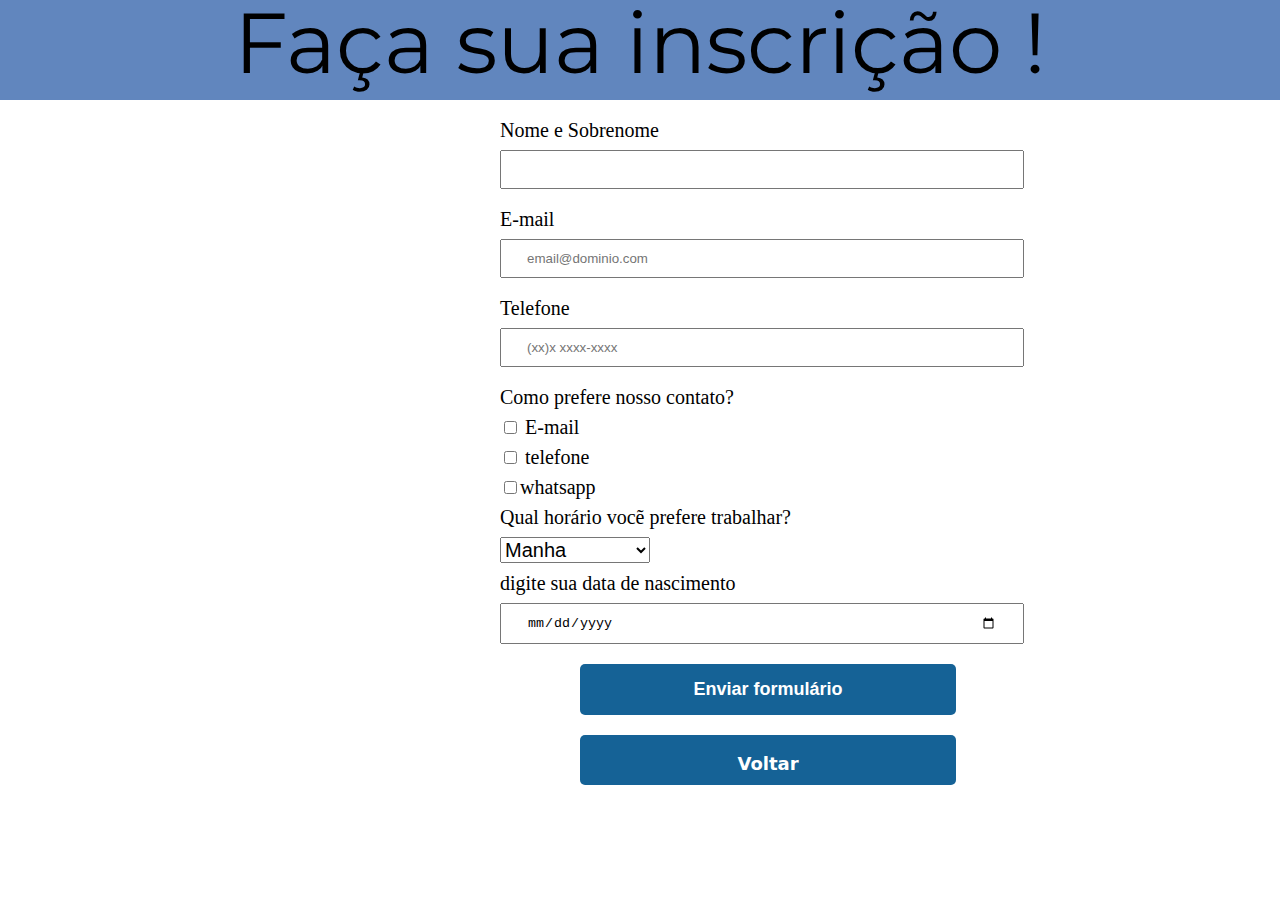
<file: cadastro.html>
<!DOCTYPE html>
<html lang="pt-br">

<head>
    <meta charset="UTF-8">
    <meta http-equiv="X-UA-Compatible" content="IE=edge">
    <meta name="viewport" content="width=device-width, initial-scale=1.0">
    <title>Contato</title>
    <link rel="stylesheet" href="cadastro.css">
    <link rel="stylesheet" href="reset.css">
    <link rel="website icon" type="png" href="img/formulario-icon.png">
</head>

<body>
    
    <header>
       <h1>Faça sua inscrição !</h1>
    </header>

    <main>
        <form id="cadastro">
            <label for="nomesobrenome"> Nome e Sobrenome </label>
            <input type="text" id="nomesobrenome" class="input-padrao" name="nome" required>

            <label for="email">E-mail</label>
            <input type="email" id="email" class="input-padrao" required placeholder="email@dominio.com">

            <label for="telefone"> Telefone </label>
            <input type="tel" id="telefone" class="input-padrao" required placeholder="(xx)x xxxx-xxxx">     

            <fieldset>
                <legend> Como prefere nosso contato? </legend>
                <label for="radio-email">
                    <input type="checkbox" name="contato" value="email" id="radio-email"> E-mail
                </label>

                <label for="radio-telefone">
                    <input type="checkbox" name="telefone" value="telefone" id="radio-telefone"> telefone
                </label>

                <label for="radio-whatsapp">
                    <input type="checkbox" name="whatsapp" value="whatsapp" id="radio-whatsapp">whatsapp
                </label>

            </fieldset>

    
            <fieldset>
                <legend>Qual horário vocẽ prefere trabalhar? </legend>
                <select>
                    <option value=""> Manha</option>
                    <option value="">Tarde</option>
                    <option value="">Noite</option>
                </select>
            </fieldset>

            <fieldset>
               
                <label for="telefone"> digite sua data de nascimento </label>
                <input type="date" id="dt" class="input-padrao" required placeholder="" onchange="VerificarIdade()">

            </fieldset>

            <div id="responsavel" style="display: none;">
                <label for="nomeResp">Nome do Responsável:</label>
                <input type="text" id="nomeResp" class="input-padrao" required name="nomeResp">

                <label for="CPFResp">CPF do Responsável:</label>
                <input type="text" id="CPFResp" class="input-padrao" required name="CPFResp">
            </div>

            <input type="submit" value="Enviar formulário" required class="enviar" >
        </form>

        <div>
            <a href="index.html">
                <button class="enviar">Voltar</button>
            </a>
        </div>

    </main>


    <script src="main.js"></script>
</body>

</html>
</file>
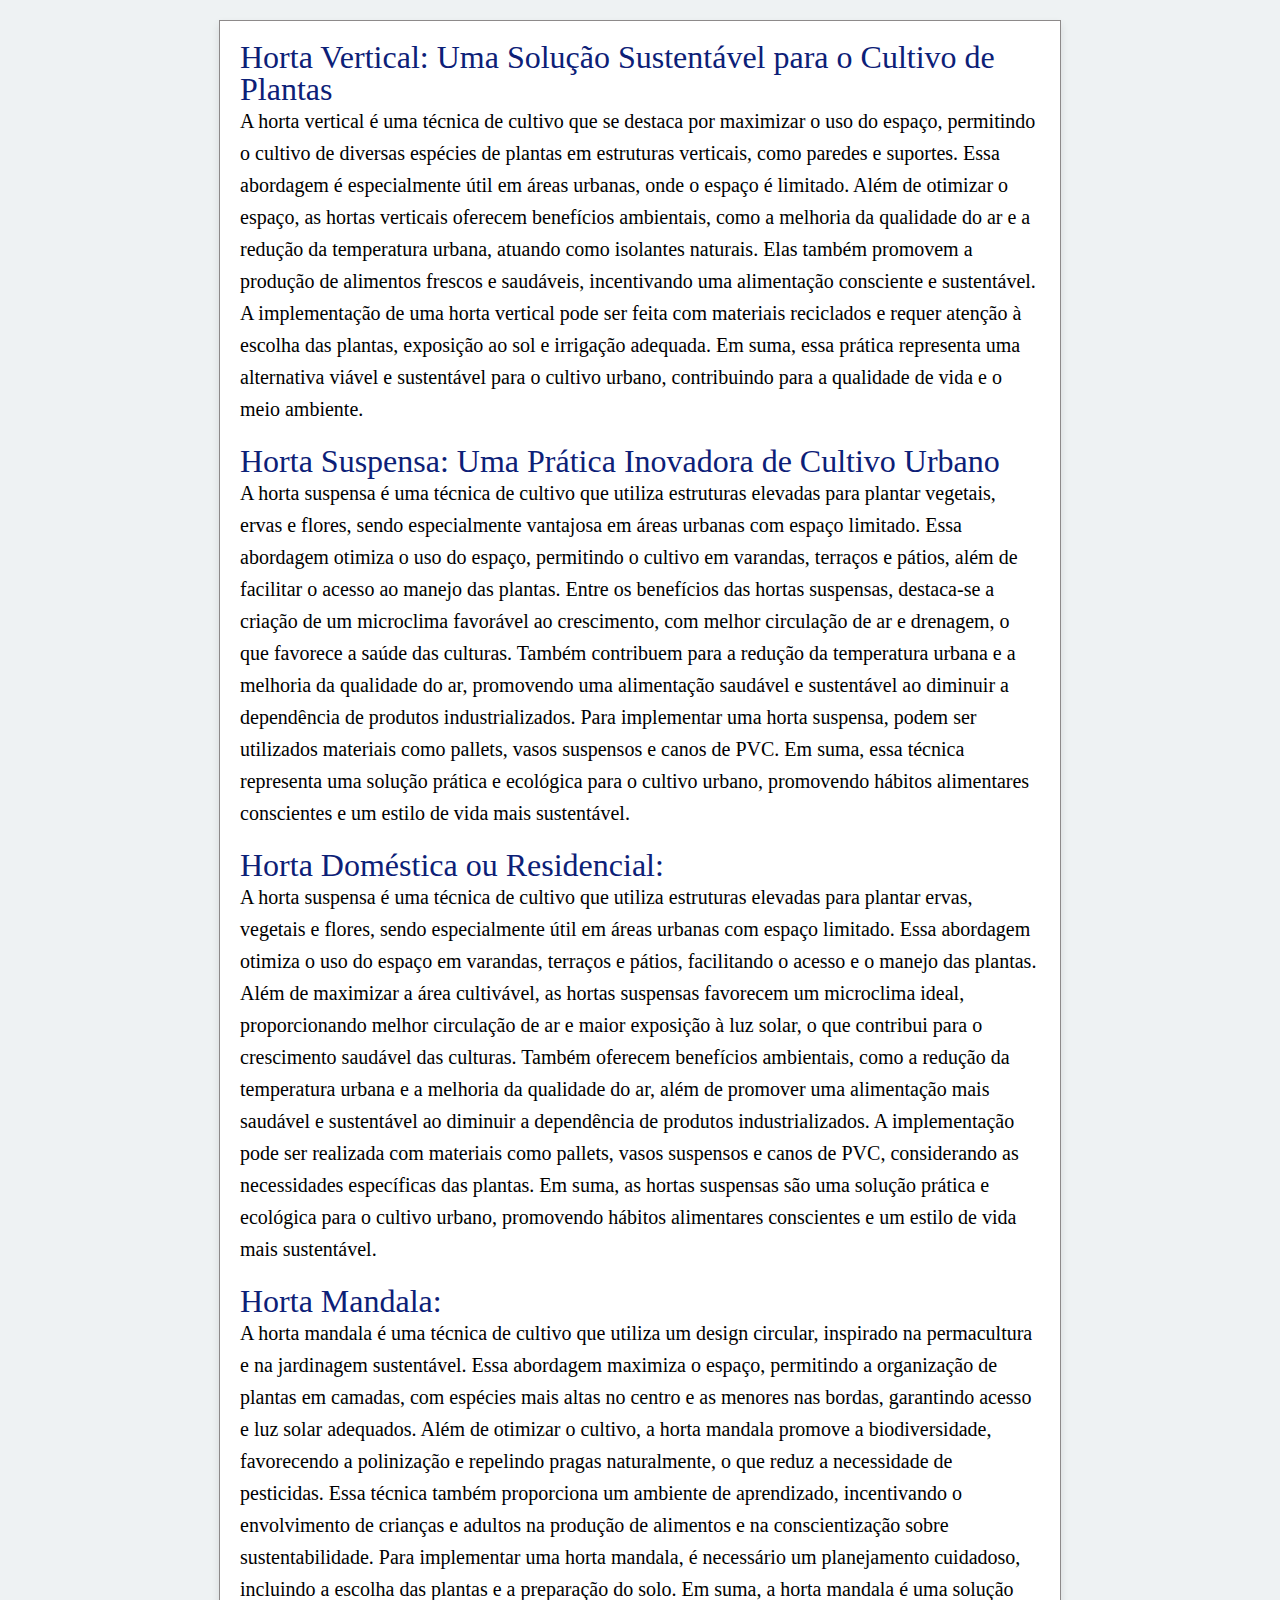
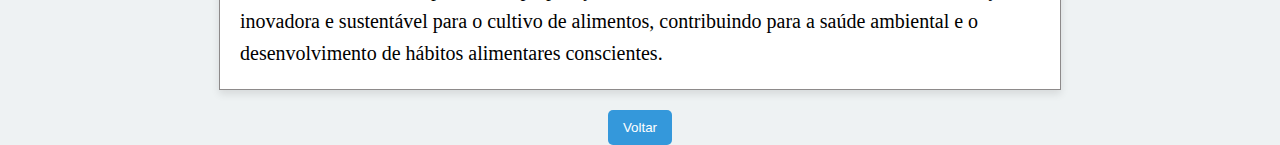
<file: horta.html>
<!DOCTYPE html>
<html lang="en">

<head>
    <meta charset="UTF-8">
    <meta name="viewport" content="width=device-width, initial-scale=1.0">
    <title> Horta </title>
    <link rel="stylesheet" href="horta.css">
    <link rel="stylesheet" href="reset.css">
    <link rel="website icon" type="png" href="img/pa-icon.png">
</head>
<body>
    <div class="conteiner--principal">
        <div>
            <h2>Horta Vertical: Uma Solução Sustentável para o Cultivo de Plantas</h2>
            <p>A horta vertical é uma técnica de cultivo que se destaca por maximizar o uso do espaço, permitindo o
                cultivo de diversas espécies de plantas em estruturas verticais, como paredes e suportes. Essa
                abordagem é especialmente útil em áreas urbanas, onde o espaço é limitado. Além de otimizar o espaço,
                as hortas verticais oferecem benefícios ambientais, como a melhoria da qualidade do ar e a redução da
                temperatura urbana, atuando como isolantes naturais. Elas também promovem a produção de alimentos frescos
                e saudáveis, incentivando uma alimentação consciente e sustentável. A implementação de uma horta vertical
                pode ser feita com materiais reciclados e requer atenção à escolha das plantas, exposição ao sol e
                irrigação adequada. Em suma, essa prática representa uma alternativa viável e sustentável para o cultivo
                urbano, contribuindo para a qualidade de vida e o meio ambiente.
            </p>
        </div>
        <div>
            <h2>Horta Suspensa: Uma Prática Inovadora de Cultivo Urbano</h2>
            <p>A horta suspensa é uma técnica de cultivo que utiliza estruturas elevadas para plantar vegetais, ervas e
                flores, sendo especialmente vantajosa em áreas urbanas com espaço limitado. Essa abordagem otimiza o
                uso do espaço, permitindo o cultivo em varandas, terraços e pátios, além de facilitar o acesso ao
                manejo das plantas. Entre os benefícios das hortas suspensas, destaca-se a criação de um microclima
                favorável ao crescimento, com melhor circulação de ar e drenagem, o que favorece a saúde das culturas.
                Também contribuem para a redução da temperatura urbana e a melhoria da qualidade do ar, promovendo uma
                alimentação saudável e sustentável ao diminuir a dependência de produtos industrializados. Para
                implementar uma horta suspensa, podem ser utilizados materiais como pallets, vasos suspensos e canos de
                PVC. Em suma, essa técnica representa uma solução prática e ecológica para o cultivo urbano, promovendo
                hábitos alimentares conscientes e um estilo de vida mais sustentável.
            </p>
        </div>
        <div>
            <h2>Horta Doméstica ou Residencial:</h2>
            <p>A horta suspensa é uma técnica de cultivo que utiliza estruturas elevadas para plantar ervas, vegetais e
                flores, sendo especialmente útil em áreas urbanas com espaço limitado. Essa abordagem otimiza o uso do
                espaço em varandas, terraços e pátios, facilitando o acesso e o manejo das plantas. Além de maximizar a
                área cultivável, as hortas suspensas favorecem um microclima ideal, proporcionando melhor circulação de
                ar e maior exposição à luz solar, o que contribui para o crescimento saudável das culturas. Também
                oferecem benefícios ambientais, como a redução da temperatura urbana e a melhoria da qualidade do ar,
                além de promover uma alimentação mais saudável e sustentável ao diminuir a dependência de produtos
                industrializados. A implementação pode ser realizada com materiais como pallets, vasos suspensos e
                canos de PVC, considerando as necessidades específicas das plantas. Em suma, as hortas suspensas são
                uma solução prática e ecológica para o cultivo urbano, promovendo hábitos alimentares conscientes e um
                estilo de vida mais sustentável.
            </p>
        </div>
        <div>
            <h2>Horta Mandala:</h2>
            <p>A horta mandala é uma técnica de cultivo que utiliza um design circular, inspirado na permacultura e na
                jardinagem sustentável. Essa abordagem maximiza o espaço, permitindo a organização de plantas em
                camadas, com espécies mais altas no centro e as menores nas bordas, garantindo acesso e luz solar
                adequados. Além de otimizar o cultivo, a horta mandala promove a biodiversidade, favorecendo a
                polinização e repelindo pragas naturalmente, o que reduz a necessidade de pesticidas. Essa técnica
                também proporciona um ambiente de aprendizado, incentivando o envolvimento de crianças e adultos na
                produção de alimentos e na conscientização sobre sustentabilidade. Para implementar uma horta mandala,
                é necessário um planejamento cuidadoso, incluindo a escolha das plantas e a preparação do solo. Em
                suma, a horta mandala é uma solução inovadora e sustentável para o cultivo de alimentos, contribuindo
                para a saúde ambiental e o desenvolvimento de hábitos alimentares conscientes.
            </p>
        </div>
    </div>

    <div style="text-align: center; margin-top: 20px;">
        <a href="index.html">
            <button>Voltar</button>
        </a>
    </div>

</body>
</html>
</file>
<file: cadastro.css>
@import url('https://fonts.googleapis.com/css2?family=Montserrat:ital,wght@0,100..900;1,100..900&display=swap');

header{
    width: 100%;
    height: 100px;
    background-color: rgb(97, 134, 190);
}

header h1{
    font-size: 85px;
    text-align: center;
    font-family: "Montserrat", sans-serif;
    font-optical-sizing: auto;
    font-style: normal;
}

main {
    width: 940px;
    margin: 0 auto;
    margin-left: 500px;
}

form {
    margin: 40px 0;
    line-height: 1.5;
}

form label, form legend, p, select, option {
    display:block;
    font-size: 20px;
    margin: 0 0 10px;
}

fieldset{
    margin: 20px;
}

select{
    width: 150px;
}

button {
    appearance: none;
    backface-visibility: hidden;
    background-color: #2f80ed;
    border-radius: 10px;
    border: none;
    box-shadow: none;
    box-sizing: border-box;
    color: #fff;
    cursor: pointer;
    display: inline-block;
    font-family: Inter, -apple-system, system-ui, "Segoe UI", Helvetica, Arial, sans-serif;
    font-size: 15px;
    font-weight: 500;
    height: 50px;
    letter-spacing: normal;
    line-height: 1.5;
    outline: none;
    overflow: hidden;
    padding: 14px 30px;
    position: relative;
    text-align: center;
    text-decoration: none;
    transform: translate3d(0, 0, 0);
    transition: all .3s;
    user-select: none;
    -webkit-user-select: none;
    touch-action: manipulation;
    vertical-align: top;
    white-space: nowrap;
    align-items: center;
    
}

button:hover {
    background-color: #1366d6;
    box-shadow: rgba(0, 0, 0, .05) 0 5px 30px, rgba(0, 0, 0, .05) 0 1px 4px;
    opacity: 1;
    transform: translateY(0);
    transition-duration: .35s;
}

button:hover {
    background-color: #1366d6;
    box-shadow: rgba(0, 0, 0, .05) 0 5px 30px, rgba(0, 0, 0, .05) 0 1px 4px;
    opacity: .5;
    transition-duration: .35s;
}

button:active {
    box-shadow: rgba(0, 0, 0, .1) 0 3px 6px 0, rgba(0, 0, 0, .1) 0 0 10px 0, rgba(0, 0, 0, .1) 0 1px 4px -1px;
    transform: translateY(2px);
    transition-duration: .35s;
}

button:active:after {
    opacity: 1;
}

.home{
    font-size: 30px;
}

.input-padrao {
    display: block;
    margin: 0 0 20px;
    padding: 10px 25px;
    width: 50%;
}

.checkbox {
    margin: 20px 0;
}

.enviar {
    width:40%;
    padding: 15px 0;
    background: rgb(21, 98, 150);
    color: white;
    font-weight: bold;
    font-size: 18px;
    border: none;
    border-radius: 5px;
    transition: 1s all;
    cursor: pointer;
    margin-bottom: 20px;
    margin-left: 80px;
}

.enviar:hover {
    background: rgb(2, 63, 121);
    transform: scale(1.2);
}
#cadastro{
    padding-top: 20px;
}
@media (max-width: 840px) {
    header h1 {
        font-size: 60px;
    }

    main {
        width: 90%;
        margin-left: auto;
        margin-right: auto;
    }

    .input-padrao {
        width: 100%;
    }

    .enviar {
        width: 100%;
        margin-left: 0;
    }
}

@media (max-width: 480px) {
    header h1 {
        font-size: 40px;
    }

    form label, form legend, p, select, option {
        font-size: 18px;
    }

    button {
        font-size: 14px;
        padding: 12px 25px;
    }

    .enviar {
        font-size: 16px;
        padding: 12px 0;
    }
    .input-padrao {
        width: 80%;
    }
    #cadastro{
        padding-left: 10px;
    }
    
}
</file>
<file: horta.css>
body {
    font-family: 'Roboto', sans-serif;
    background-color: #eef2f3;
    margin: 0;
    padding: 0;
    color: #333;

}

.conteiner--principal {
    display: flex;
    flex-direction: column; 
    gap: 20px; 
    padding: 20px; 
    max-width: 800px; 
    margin: 20px auto; 
    background-color: #fff;
    border: 1px solid #8d8a8a;
    box-shadow: 0 4px 8px rgba(0, 0, 0, 0.1);
    line-height: 2em;
}

h2 {
    margin-top: 3em;
    color: #0c2077; 
    border-bottom: 2px solid #3498db; 
    padding-bottom: 10px; 
}

p {
    color: #000000; 
    line-height: 1.6; 
    margin: 10px 0;}

button {
    padding: 10px 15px; 
    background-color: #3498db; 
    color: white; 
    border: none; 
    border-radius: 5px;
    cursor: pointer; 
    transition: background-color 0.3s; 
}

button:hover {
    background-color: #2980b9; 
}

a {
    text-decoration: none; 
}

.conteiner--principal  h2{
    font-size: xx-large;
}

.conteiner--principal p{
    font-size: 20px;
}

@media (max-width: 768px) {
    .conteiner--principal {
        padding: 10px;
        max-width: 100%;
    }

    h2 {
        font-size: x-large;
    }

    p {
        font-size: 18px;
    }
}

@media (max-width: 480px) {
    h2 {
        font-size: large;
    }

    p {
        font-size: 16px;
    }

    button {
        padding: 8px 12px;
    }
}
</file>
